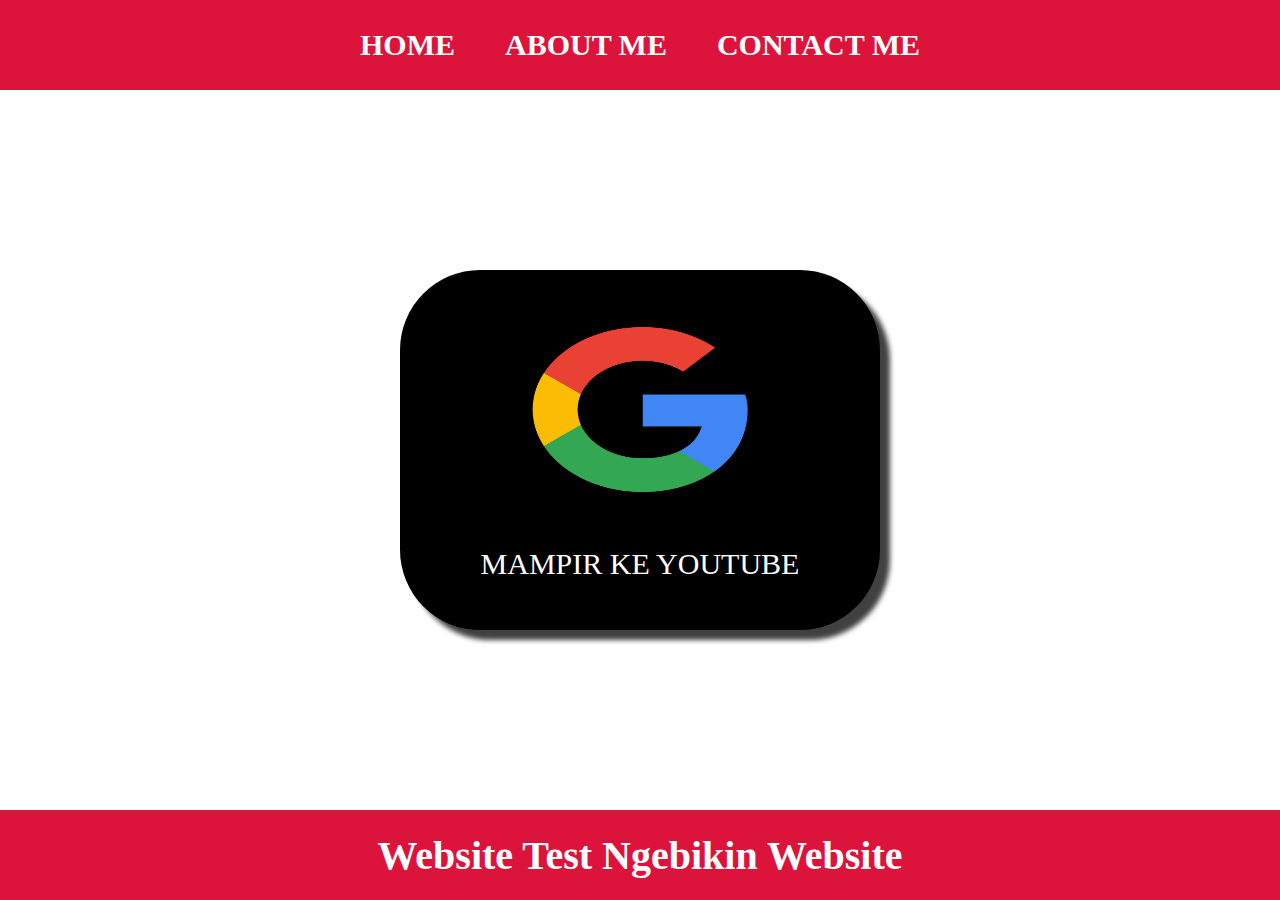
<file: index.html>
<html>
    <head>
         <title>WEB SAYA</title>
         <link rel="stylesheet" href="style.css" />
    </head>
    <body>
        <div class="container">
<!-- NAVIGATION BAR -->
<DIV class="navbar-container">
<ul class="ul-navbar">
    <li class="li-navbar">
        <a class="about-container" href="HOME.HTML">HOME</a>
    </li>
    <li class="li-navbar">
        <a class="about-container" href="about.html">ABOUT ME</a> 
    </li>
    <li class="li-navbar">
        <a class="about-container" href="CONTACTME.HTML">CONTACT ME</a> 
    </li>
</ul>
</DIV>
<!-- NAVIGATION BAR SELESAI -->

<!-- CONTENT 1 -->
<div class="container-content">
    <a href="https://www.youtube.com/channel/UCgW_rtzJE5I2CrZroiydvEQ" class="a-content">
        <img src="transparent-background-google-logo-6.png" class="img-content" />
        <p>MAMPIR KE YOUTUBE</p>
</a>
   
</div>
<!-- CONTENT 1 END -->

<!-- FOOTER -->
<div class="Container-footer">
  <h1 class="h1-footer">Website Test Ngebikin Website</h1>
</div>
<!-- FOOTER END -->
</div>  
</body>
    </html>
</file>
<file: style.css>
*,
html {
    margin: 0;
    padding: 0;
}

.container {
}

.navbar-container {
    background-color:crimson;
    width: 100%;
    height: 10vh;
}

.ul-navbar {
    height: 10vh;
    display: flex;
    justify-content: center;
    align-items: center;
}

.li-navbar {
list-style-type:none ;
padding: 20px;
color: rgb(255, 255, 255);
margin: 5px;
font-size: 30px;
}

.li-navbar:hover{
    background-color:tomato;
    transition: .5s ease-in-out;
    transition-delay: .3s;
    border-radius: 8px;
}

.container-content{
    background-color:white;
    display: flex;
    justify-content: center;
    align-items: center;
    height: 80vh;
}

.img-content {
    width: 50%;
    height: 50%;
}

.container-footer {
background-color: crimson;
justify-content: center;
display: flex;
align-items: center;
height: 10vh;
}

.h1-footer {
font-size: 40px;
color: white;
}

.about-container {
    color: white;
    text-decoration: none;
    font-weight: 800;
}

.a-content {
    background-color: #000000;
    color: white;
    text-decoration: none;
    font-size: 30px;
    border-radius: 80PX;
    width: 480px;
    height: 360px;
align-items: center;
display: flex;
justify-content: space-evenly;
flex-direction: column;
box-shadow: 10px 10px 5px 0px rgba(0,0,0,0.75);
-webkit-box-shadow: 10px 10px 5px 0px rgba(0,0,0,0.75);
-moz-box-shadow: 10px 10px 5px 0px rgba(0,0,0,0.75);;
}
</file>
